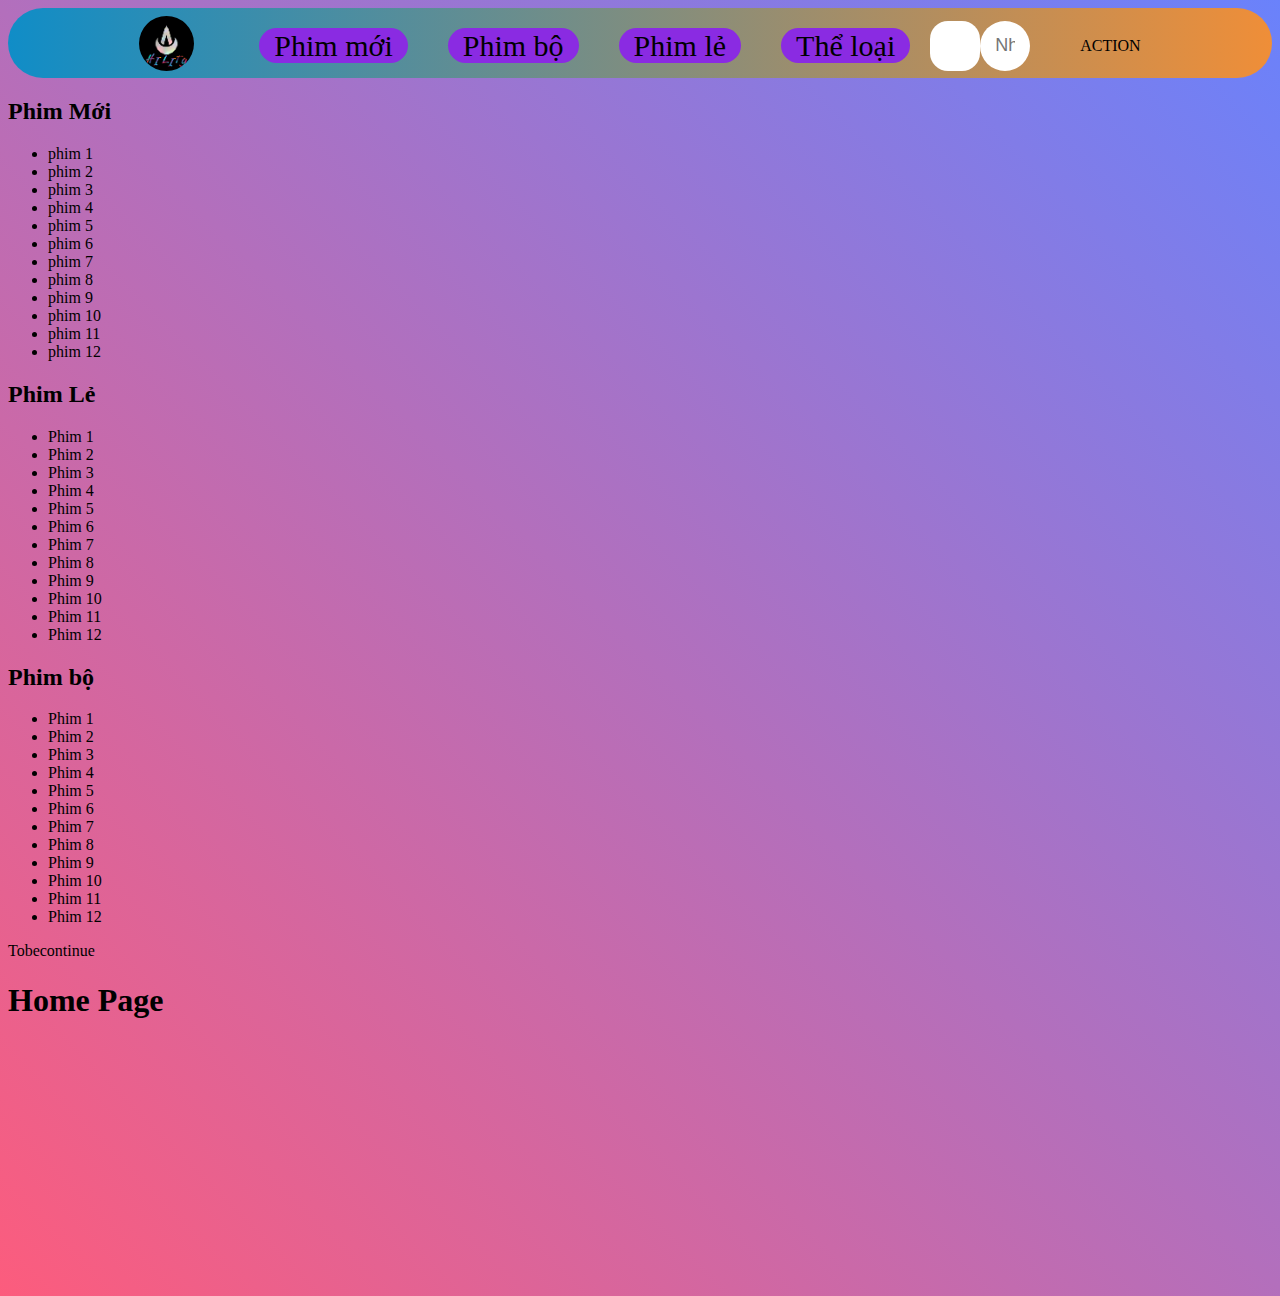
<file: HTML/index.html>
<!DOCTYPE html>
<html lang="en">
  <head>
    <meta charset="UTF-8" />
    <meta name="viewport" content="width=device-width, initial-scale=1.0" />
    <!-- nhúng font cdn -->
    <link rel="stylesheet" href="https://cdnjs.cloudflare.com/ajax/libs/font-awesome/6.6.0/css/all.min.css" 
        integrity="sha512-Kc323vGBEqzTmouAECnVceyQqyqdsSiqLQISBL29aUW4U/M7pSPA/gEUZQqv1cwx4OnYxTxve5UMg5GT6L4JJg==" 
        crossorigin="anonymous" referrerpolicy="no-referrer" />
    <title>HiLity.net</title>
    <link rel="icon" href="/images/HiLity-logo.png" type="image/x-icon" />
    <link rel="stylesheet" href="style.css">
  </head>
  <body>
    <!-- Header -->
    <header class="header">
      <div class="header__box">
        <nav class="navbar">
          <ul class="header__navbar-list">
            <!-- Logo -->
            <l>
              <a href="/HTML/index.html"
                ><img src="/images/HiLity-logo.png" alt="HiLity" width="55" style="border-radius: 100px;"/>
              </a>
            </l>
            <li><a href="/HTML/phimmoi.html" id="colour-1">Phim mới</a></li>
            <li><a href="/HTML/phimbo.html" id="colour-2">Phim bộ</a></li>
            <li><a href="/HTML/phimle.html" id="colour-3">Phim lẻ</a></li>
            <li><a href="/HTML/theloai.html" id="colour-4">Thể loại</a></li>
          </ul>
          <div class="header__box-search">
            <input type="text" name="" id="search__input" placeholder="Nhập vào tên bộ phim ...">
            <button class="search__btn">
              <i class="fa-solid fa-magnifying-glass"></i>
            </button>
          </div>
          <!-- Action -->
          <div class="actions">ACTION</div>
        </nav>
      </div>
    </header>

    <main>
      <!-- PHIM MOI -->
      <div>
        <h2>Phim Mới</h2>
        <ul>
          <li>phim 1</li>
          <li>phim 2</li>
          <li>phim 3</li>
          <li>phim 4</li>
          <li>phim 5</li>
          <li>phim 6</li>
          <li>phim 7</li>
          <li>phim 8</li>
          <li>phim 9</li>
          <li>phim 10</li>
          <li>phim 11</li>
          <li>phim 12</li>
        </ul>
      </div>
      <!-- PHIM LẺ -->
      <div>
        <h2>Phim Lẻ</h2>
        <ul>
          <li>Phim 1</li>
          <li>Phim 2</li>
          <li>Phim 3</li>
          <li>Phim 4</li>
          <li>Phim 5</li>
          <li>Phim 6</li>
          <li>Phim 7</li>
          <li>Phim 8</li>
          <li>Phim 9</li>
          <li>Phim 10</li>
          <li>Phim 11</li>
          <li>Phim 12</li>
        </ul>
      </div>
      <!-- PHIM BỘ -->
      <div>
        <h2>Phim bộ</h2>
        <ul>
          <li>Phim 1</li>
          <li>Phim 2</li>
          <li>Phim 3</li>
          <li>Phim 4</li>
          <li>Phim 5</li>
          <li>Phim 6</li>
          <li>Phim 7</li>
          <li>Phim 8</li>
          <li>Phim 9</li>
          <li>Phim 10</li>
          <li>Phim 11</li>
          <li>Phim 12</li>
        </ul>
      </div>
    </main>

    <footer>Tobecontinue</footer>

    <h1>Home Page</h1>
    <!-- Source JavaScript -->
    <script src="/Animation/main.js"></script>
  </body>
</html>
</file>
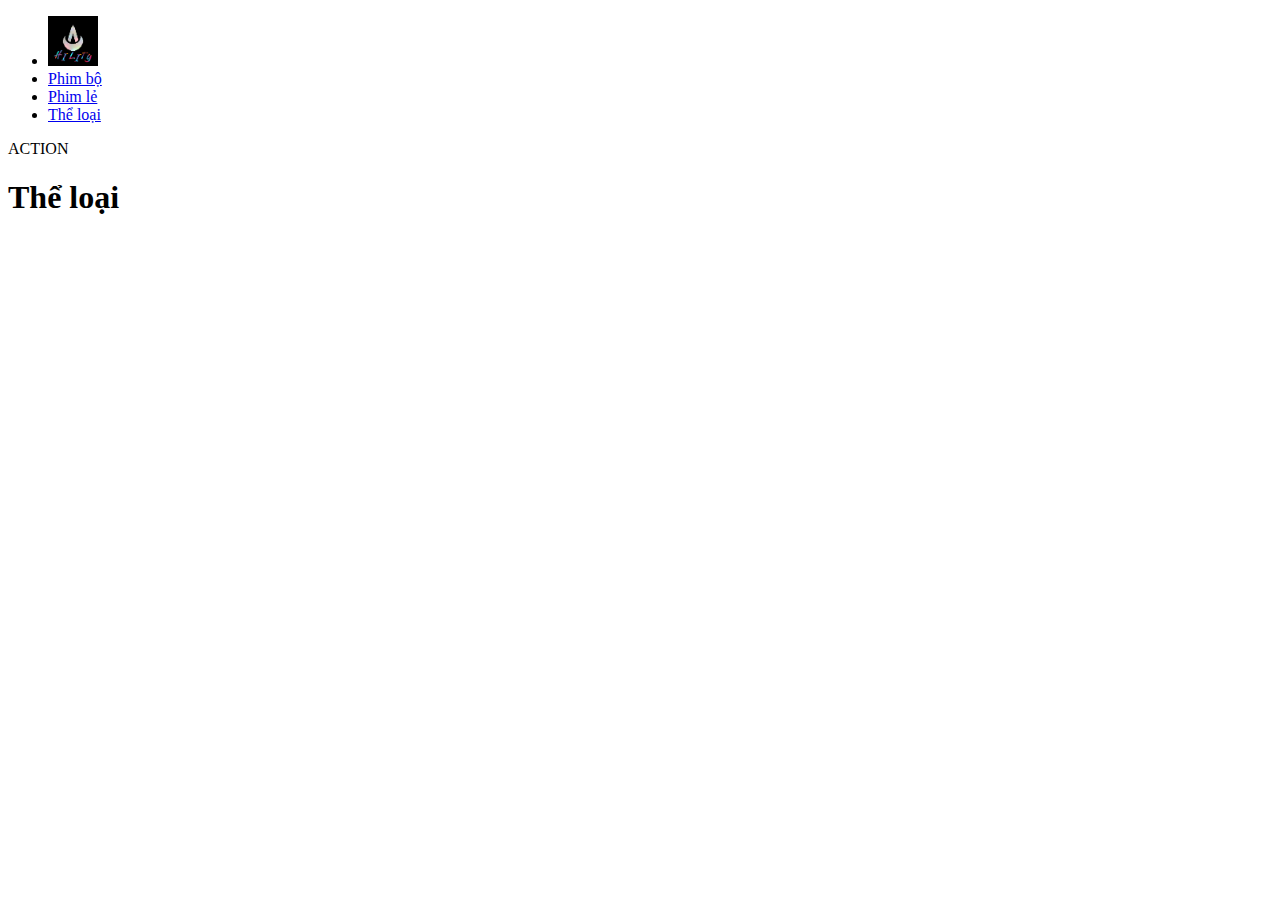
<file: HTML/theloai.html>
<!DOCTYPE html>
<html lang="en">
  <head>
    <meta charset="UTF-8" />
    <meta name="viewport" content="width=device-width, initial-scale=1.0" />
    <title>Thể loại</title>
    <link rel="icon" href="/images/HiLity-logo.png" type="image/x-icon" />
  </head>
  <body>
    
    <main>
      <!-- Header -->
      <header class ="header">
       <div class ="content">
          <nav class="navbar">
             <ul>
                <!-- Logo -->
               <li>
                  <a href="/HTML/index.html"
                   ><img src="/images/HiLity-logo.png" alt="HiLity" width="50">
                  </a>
               </li>
               <li><a href="/HTML/phimbo.html">Phim bộ</a></li>
               <li><a href="/HTML/phimle.html">Phim lẻ</a></li>
               <li><a href="/HTML/theloai.html">Thể loại</a></li>
             </ul>
             <!-- Action -->
              <div class="actions">
                ACTION
              </div>
          </nav>
       </div>
       </header>
    </main>
      

    <h1>Thể loại</h1>
  </body>
</html>
</file>
<file: HTML/style.css>
*
{
    box-sizing: border-box;
}
body
{
    height: 100vw;
    background-image: linear-gradient(45deg, #fc5c7d, #6a82fb);
}
/* nav ul
{
    margin: 0;
    padding: 0;
    display: flex;
    align-items: center;
    justify-content: center;
    list-style-type: none;
} */
 nav ul li a
 {
    text-decoration: none;
    color: black;
 }
.navbar 
{
    margin: 0;
    padding: 0;
    display: flex;
    align-items: center;
    justify-content: center;
}
.header__navbar-list
{
    margin: 0;
    padding: 0;
    display: flex;
    align-items: center;
    justify-content: center;
}
l
{
    width: 100px;
    text-align: left;
}
.header
{
    background-image: linear-gradient(90deg,#108dc7, #ef8e38);
    height: 70px;
    border-radius: 100px;
    padding: 0;
    margin: 0;
    max-width: 100vw;
    margin: 0 auto;
}
.header__navbar-list li
{
    height: 35px;
    margin: 20px;
    padding-left: 15px;
    padding-right: 15px ;
    background-color: blueviolet;
    border: 0;
    border-radius: 100px;
    text-align: center;
    display: flex;
    justify-content: center;
    align-items: center;
    font-size: 30px;
}
.header__box-search
{
    position: relative;
    padding-left: 50px;
    padding-right: 50px;
}
.header__box-search #search__input 
{
    border-radius: 80px;
    border: 0;
    background-color: #fff;
    font-size: 18px;
    padding: 15px;
    height: 50px;
    width: 50px;
    transition: 0.7s;
}
.header__box-search.active #search__input
{
    width: 350px;
}
.search__btn
{
    cursor: pointer;
    background-color: #fff;
    border-radius: 18px;
    border: 0;
    display: flex;
    align-items: center;
    justify-content: center;
    height: 50px;
    width: 50px;
    position: absolute;
    top: 0;
    left: 0;
    font-size: 24px;
}
.btn:focus,.search__input:focus
{
    outline: none;
}

.fa-magnifying-glass
{
    color: #ccc;
    transition: 0.7s;
}

.header__box-search.active .fa-magnifying-glass
{
    color: #6d56d2;
}
@media(max-width : 720px)
{
    .pane:nth-of-type(4),
    .pane:nth-of-type(5){
        display: none;
    }
}
</file>
